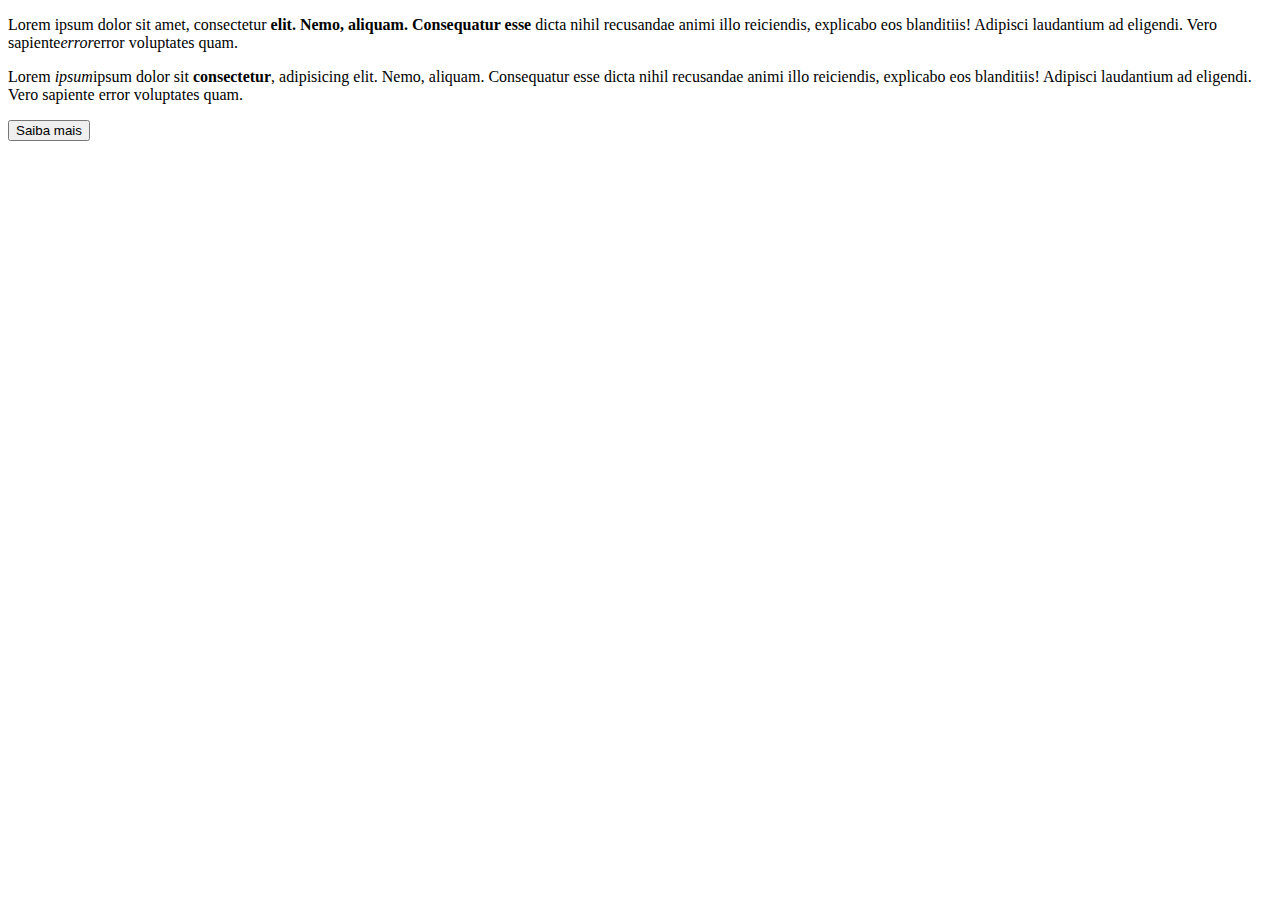
<file: html/index.html>
<!DOCTYPE html>
<html lang="pt-br">
<head>
    <meta charset="UTF-8">
    <meta http-equiv="X-UA-Compatible" content="IE=edge">
    <meta name="viewport" content="width=device-width, initial-scale=1.0">
    <title>Exercicios</title>
</head>

<body>
<p>Lorem ipsum dolor sit amet, consectetur <strong>elit. Nemo, aliquam. Consequatur esse</strong>  dicta nihil recusandae animi illo reiciendis, explicabo eos blanditiis! Adipisci laudantium
     ad eligendi. Vero sapiente<em>error</em>error voluptates quam.</p>

<p>Lorem <em>ipsum</em>ipsum dolor sit <strong>consectetur</strong>,  adipisicing elit. Nemo, aliquam. Consequatur esse dicta nihil recusandae animi illo reiciendis, explicabo eos blanditiis! Adipisci laudantium
        ad eligendi. Vero sapiente error voluptates quam.</p>

<a href="https://www.google.com.br/"><button>Saiba mais</button>
</body>
</html>
</file>
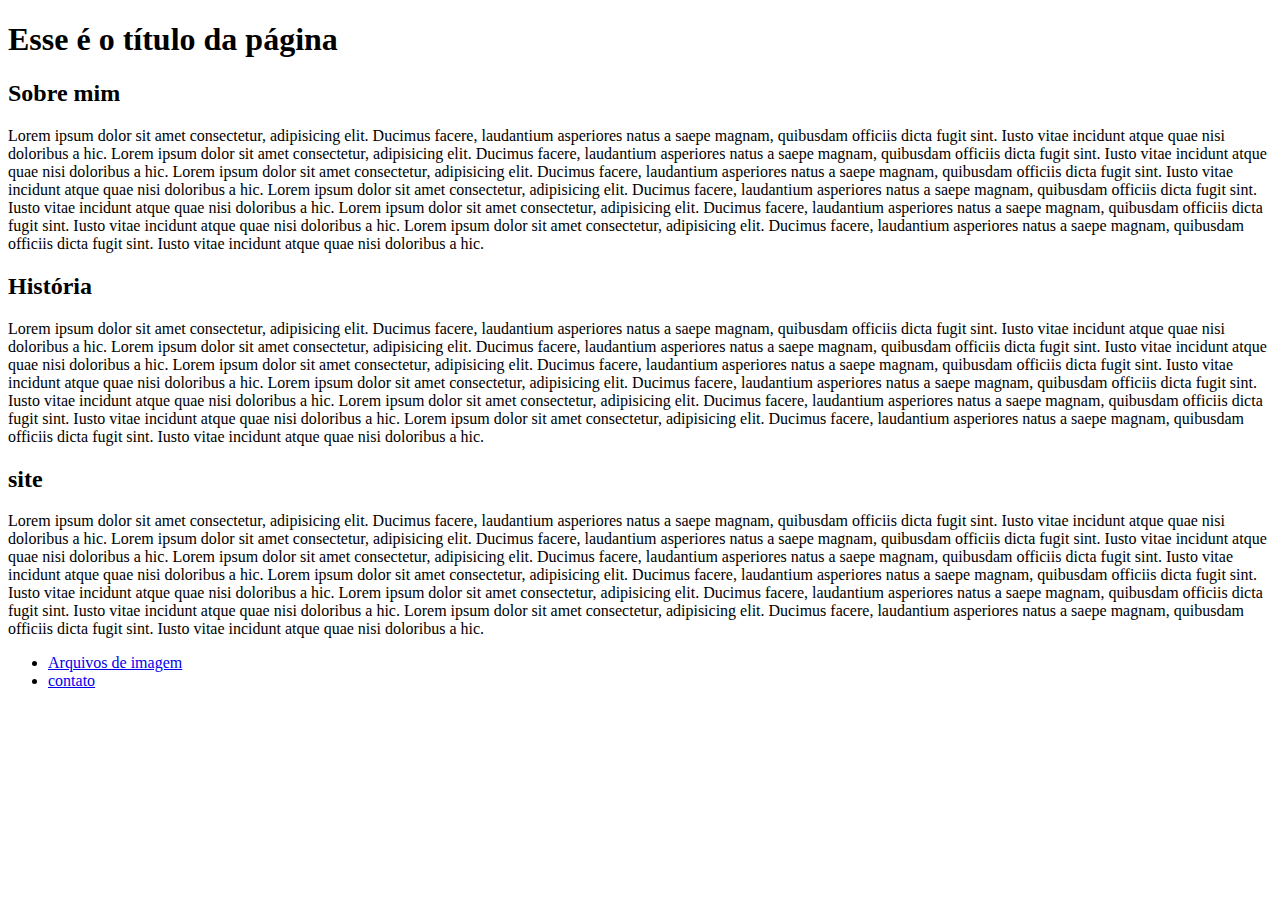
<file: html/exercicio de html/index.html>
<!DOCTYPE html>
<html lang="pt-br">
<head>
    <meta charset="UTF-8">
    <meta http-equiv="X-UA-Compatible" content="IE=edge">
    <meta name="viewport" content="width=device-width, initial-scale=1.0">
    <title>index</title>
</head>
<body>
   
   
    <h1>Esse é o título da página</h1>

    <h2>Sobre mim</h2>
        <p>
            Lorem ipsum dolor sit amet consectetur, adipisicing elit. Ducimus facere, laudantium asperiores natus a saepe
            magnam, quibusdam officiis dicta fugit sint. Iusto vitae incidunt atque quae nisi doloribus a hic.
            Lorem ipsum dolor sit amet consectetur, adipisicing elit. Ducimus facere, laudantium asperiores natus a saepe
            magnam, quibusdam officiis dicta fugit sint. Iusto vitae incidunt atque quae nisi doloribus a hic.
            Lorem ipsum dolor sit amet consectetur, adipisicing elit. Ducimus facere, laudantium asperiores natus a saepe
            magnam, quibusdam officiis dicta fugit sint. Iusto vitae incidunt atque quae nisi doloribus a hic.
            Lorem ipsum dolor sit amet consectetur, adipisicing elit. Ducimus facere, laudantium asperiores natus a saepe
            magnam, quibusdam officiis dicta fugit sint. Iusto vitae incidunt atque quae nisi doloribus a hic.
            Lorem ipsum dolor sit amet consectetur, adipisicing elit. Ducimus facere, laudantium asperiores natus a saepe
            magnam, quibusdam officiis dicta fugit sint. Iusto vitae incidunt atque quae nisi doloribus a hic.
            Lorem ipsum dolor sit amet consectetur, adipisicing elit. Ducimus facere, laudantium asperiores natus a saepe
            magnam, quibusdam officiis dicta fugit sint. Iusto vitae incidunt atque quae nisi doloribus a hic.

        </p>
    
    <h2>História</h2>
        <p> 
            Lorem ipsum dolor sit amet consectetur, adipisicing elit. Ducimus facere, laudantium asperiores natus a saepe
            magnam, quibusdam officiis dicta fugit sint. Iusto vitae incidunt atque quae nisi doloribus a hic.
            Lorem ipsum dolor sit amet consectetur, adipisicing elit. Ducimus facere, laudantium asperiores natus a saepe
            magnam, quibusdam officiis dicta fugit sint. Iusto vitae incidunt atque quae nisi doloribus a hic.
            Lorem ipsum dolor sit amet consectetur, adipisicing elit. Ducimus facere, laudantium asperiores natus a saepe
            magnam, quibusdam officiis dicta fugit sint. Iusto vitae incidunt atque quae nisi doloribus a hic.
            Lorem ipsum dolor sit amet consectetur, adipisicing elit. Ducimus facere, laudantium asperiores natus a saepe
            magnam, quibusdam officiis dicta fugit sint. Iusto vitae incidunt atque quae nisi doloribus a hic.
            Lorem ipsum dolor sit amet consectetur, adipisicing elit. Ducimus facere, laudantium asperiores natus a saepe
            magnam, quibusdam officiis dicta fugit sint. Iusto vitae incidunt atque quae nisi doloribus a hic.
            Lorem ipsum dolor sit amet consectetur, adipisicing elit. Ducimus facere, laudantium asperiores natus a saepe
            magnam, quibusdam officiis dicta fugit sint. Iusto vitae incidunt atque quae nisi doloribus a hic.

        </p>
        
        <h2>site</h2>    
        <p>
            Lorem ipsum dolor sit amet consectetur, adipisicing elit. Ducimus facere, laudantium asperiores natus a saepe
            magnam, quibusdam officiis dicta fugit sint. Iusto vitae incidunt atque quae nisi doloribus a hic.
            Lorem ipsum dolor sit amet consectetur, adipisicing elit. Ducimus facere, laudantium asperiores natus a saepe
            magnam, quibusdam officiis dicta fugit sint. Iusto vitae incidunt atque quae nisi doloribus a hic.
            Lorem ipsum dolor sit amet consectetur, adipisicing elit. Ducimus facere, laudantium asperiores natus a saepe
            magnam, quibusdam officiis dicta fugit sint. Iusto vitae incidunt atque quae nisi doloribus a hic.
            Lorem ipsum dolor sit amet consectetur, adipisicing elit. Ducimus facere, laudantium asperiores natus a saepe
            magnam, quibusdam officiis dicta fugit sint. Iusto vitae incidunt atque quae nisi doloribus a hic.
            Lorem ipsum dolor sit amet consectetur, adipisicing elit. Ducimus facere, laudantium asperiores natus a saepe
            magnam, quibusdam officiis dicta fugit sint. Iusto vitae incidunt atque quae nisi doloribus a hic.
            Lorem ipsum dolor sit amet consectetur, adipisicing elit. Ducimus facere, laudantium asperiores natus a saepe
            magnam, quibusdam officiis dicta fugit sint. Iusto vitae incidunt atque quae nisi doloribus a hic.

        </p>
        

   <!-- 
       EXERCICIO CONCLUIDO
    -->
        <nav>
              <ul>
                    <li> <a href="files/imagens.html">Arquivos de imagem</a> </li>
                    <li> <a href="contact.html">contato</a> </li>
                
              </ul>
        </nav>

</body>
</html>
</file>
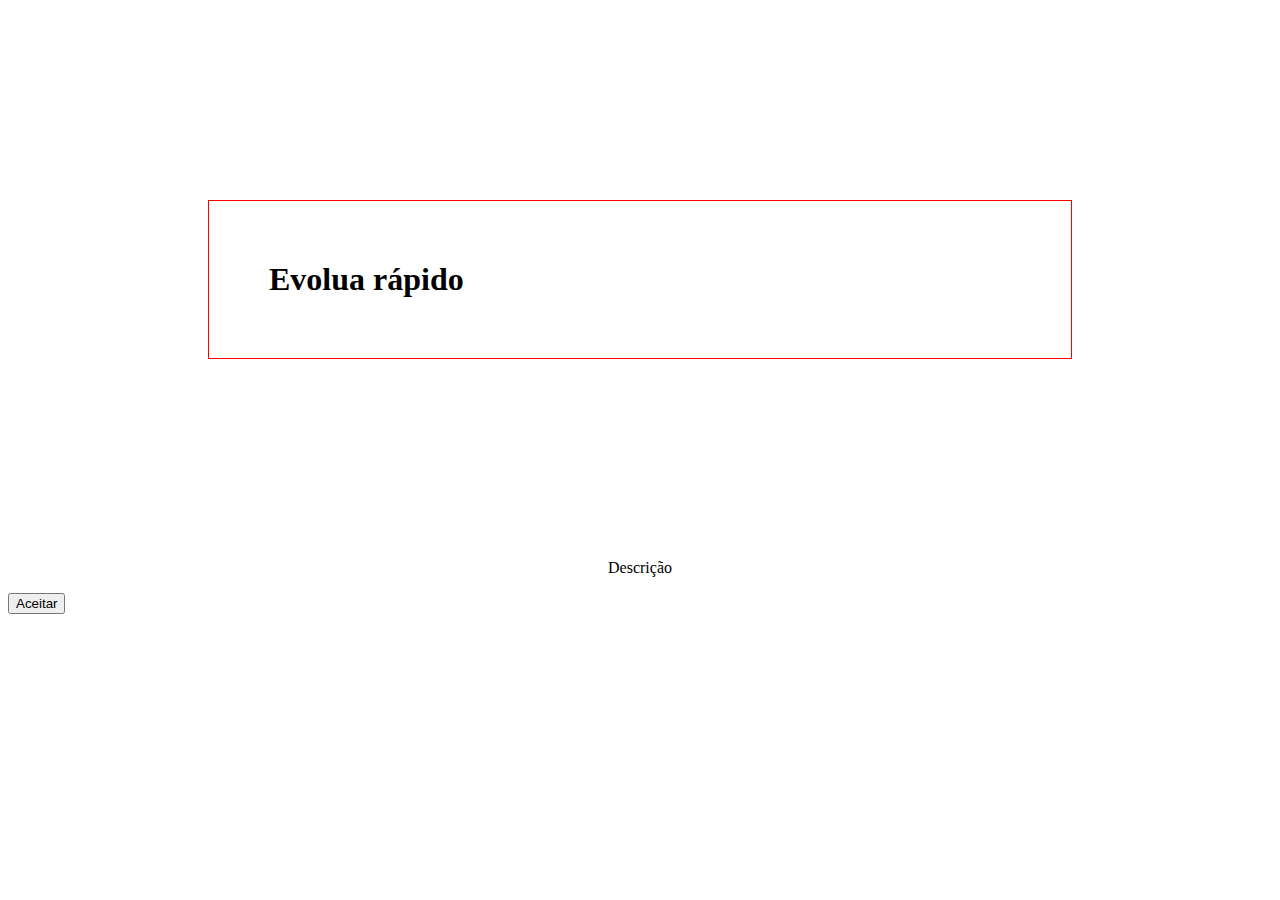
<file: CSS/boxes.html>
<!DOCTYPE html>
<html lang="pt-br">
<head>
    <meta charset="UTF-8">
    <meta http-equiv="X-UA-Compatible" content="IE=edge">
    <meta name="viewport" content="width=device-width, initial-scale=1.0">
    <link rel="stylesheet" href="style.css">
    <script type="botao.js" src="botao.js"></script>
    <title>Document</title>
</head>
<body>
    <h1>Evolua rápido</h1>
    <p>Descrição</p>
   <div class="butt">
    <button>Aceitar</button>

   </div>
   
   
</body>
</html>
</file>
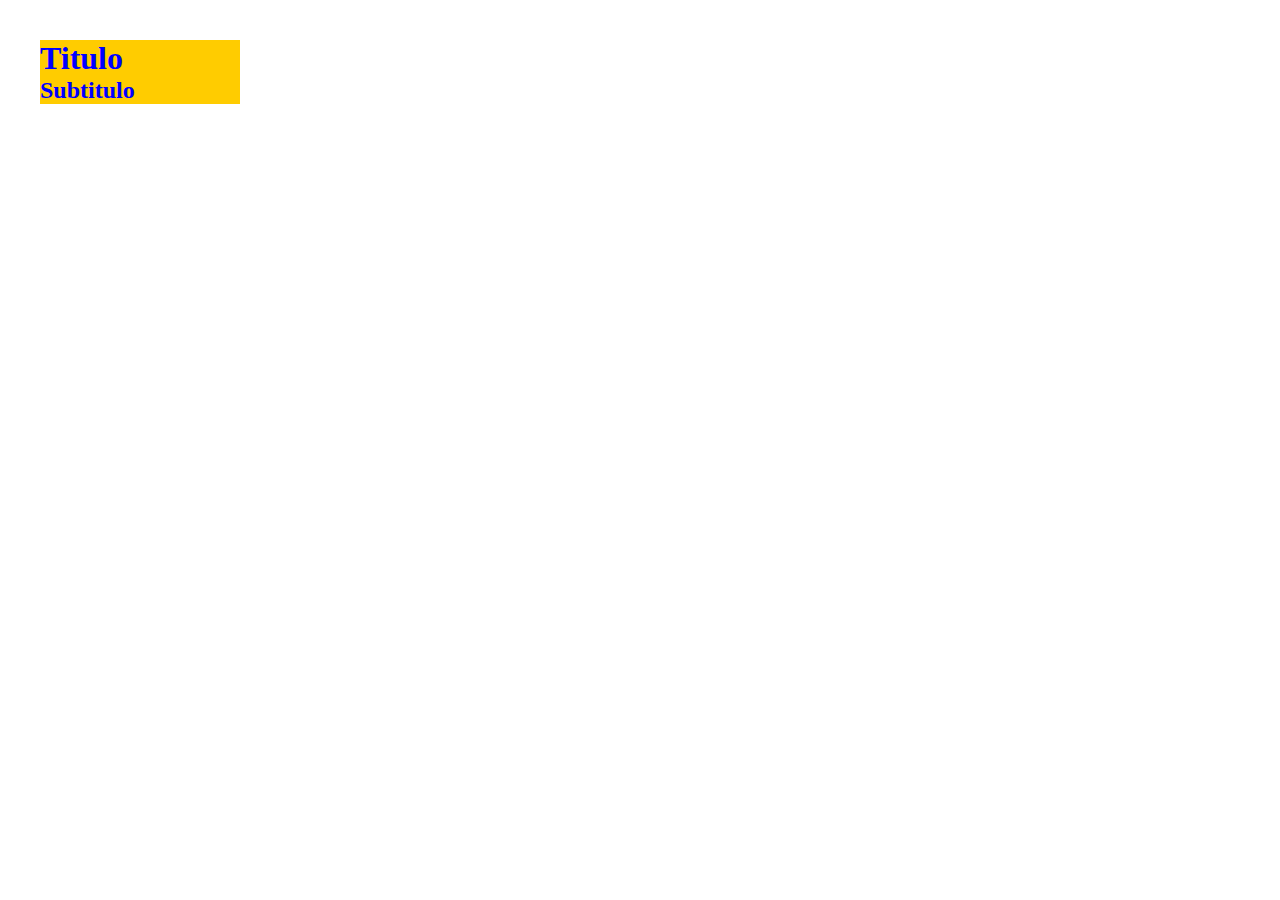
<file: CSS/ex.html>
<!DOCTYPE html>
<html lang="pt-br">
<head>
    <meta charset="UTF-8">
    <meta http-equiv="X-UA-Compatible" content="IE=edge">
    <meta name="viewport" content="width=device-width, initial-scale=1.0">
    <link rel="stylesheet" href="seletores.css">
    <title>Document</title>
</head>
<body>
    <div id="container" class="m-40">

   
    <h1>Titulo</h1>
    <h2>Subtitulo</h2>
    </div>
</body>
</html>
</file>
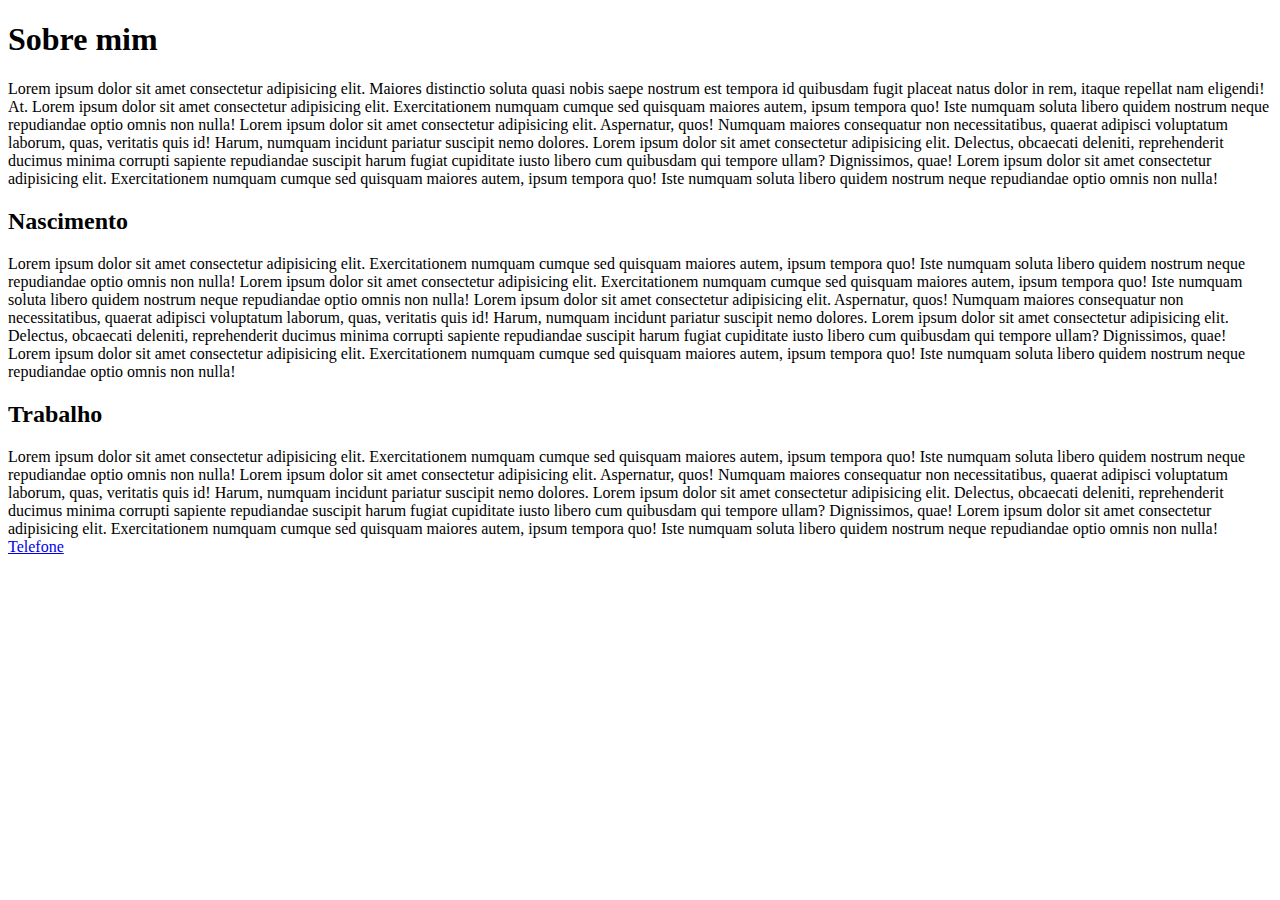
<file: html/tag_ancora.html>
<!DOCTYPE html>
<html lang="en">
<head>
    <meta charset="UTF-8">
    <meta http-equiv="X-UA-Compatible" content="IE=edge">
    <meta name="viewport" content="width=device-width, initial-scale=1.0">
    <title>teste</title>
</head>
<body>
    <h1 id="about">Sobre mim</h1> 
    Lorem ipsum dolor sit amet consectetur adipisicing elit. Maiores distinctio soluta quasi nobis saepe nostrum est tempora id quibusdam fugit placeat natus dolor in rem, itaque repellat nam eligendi! At.
    Lorem ipsum dolor sit amet consectetur adipisicing elit. Exercitationem numquam cumque sed quisquam maiores autem, ipsum tempora quo! Iste numquam soluta libero quidem nostrum neque repudiandae optio omnis non nulla!
    Lorem ipsum dolor sit amet consectetur adipisicing elit. Aspernatur, quos! Numquam maiores consequatur non necessitatibus, quaerat adipisci voluptatum laborum, quas, veritatis quis id! Harum, numquam incidunt pariatur suscipit nemo dolores.
    Lorem ipsum dolor sit amet consectetur adipisicing elit. Delectus, obcaecati deleniti, reprehenderit ducimus minima corrupti sapiente repudiandae suscipit harum fugiat cupiditate iusto libero cum quibusdam qui tempore ullam? Dignissimos, quae!
    Lorem ipsum dolor sit amet consectetur adipisicing elit. Exercitationem numquam cumque sed quisquam maiores autem, ipsum tempora quo! Iste numquam soluta libero quidem nostrum neque repudiandae optio omnis non nulla!
  
   
    <h2 id="history">Nascimento</h2>
    Lorem ipsum dolor sit amet consectetur adipisicing elit. Exercitationem numquam cumque sed quisquam maiores autem, ipsum tempora quo! Iste numquam soluta libero quidem nostrum neque repudiandae optio omnis non nulla!  Lorem ipsum dolor sit amet consectetur adipisicing elit. Exercitationem numquam cumque sed quisquam maiores autem, ipsum tempora quo! Iste numquam soluta libero quidem nostrum neque repudiandae optio omnis non nulla!
    Lorem ipsum dolor sit amet consectetur adipisicing elit. Aspernatur, quos! Numquam maiores consequatur non necessitatibus, quaerat adipisci voluptatum laborum, quas, veritatis quis id! Harum, numquam incidunt pariatur suscipit nemo dolores.
    Lorem ipsum dolor sit amet consectetur adipisicing elit. Delectus, obcaecati deleniti, reprehenderit ducimus minima corrupti sapiente repudiandae suscipit harum fugiat cupiditate iusto libero cum quibusdam qui tempore ullam? Dignissimos, quae!
    Lorem ipsum dolor sit amet consectetur adipisicing elit. Exercitationem numquam cumque sed quisquam maiores autem, ipsum tempora quo! Iste numquam soluta libero quidem nostrum neque repudiandae optio omnis non nulla!


    <h2 id="works">Trabalho</h2>
    Lorem ipsum dolor sit amet consectetur adipisicing elit. Exercitationem numquam cumque sed quisquam maiores autem, ipsum tempora quo! Iste numquam soluta libero quidem nostrum neque repudiandae optio omnis non nulla!
    Lorem ipsum dolor sit amet consectetur adipisicing elit. Aspernatur, quos! Numquam maiores consequatur non necessitatibus, quaerat adipisci voluptatum laborum, quas, veritatis quis id! Harum, numquam incidunt pariatur suscipit nemo dolores.
    Lorem ipsum dolor sit amet consectetur adipisicing elit. Delectus, obcaecati deleniti, reprehenderit ducimus minima corrupti sapiente repudiandae suscipit harum fugiat cupiditate iusto libero cum quibusdam qui tempore ullam? Dignissimos, quae!
    Lorem ipsum dolor sit amet consectetur adipisicing elit. Exercitationem numquam cumque sed quisquam maiores autem, ipsum tempora quo! Iste numquam soluta libero quidem nostrum neque repudiandae optio omnis non nulla!

  <!--  <p>Entre em contato conosco</p>
        <ul>
            <li> 
                <a href="https://google.com.br" target="blank">Site</a> 
            </li>
            <li>
                <a href="mailto:jmatheusoc269@gmail.com">Email</a> <!--O computador abre com a alternativa já instalada. Não abre direto no google-->
            </li>
            <li>
                <a href="tel:+5579998329912">Telefone</a>  <!--Só funciona para computadores que tem a alternativa para ligar-->


                <!--Essas foram as alternativas com o link-->
           <!--     
            </li>
            
        </ul>
     -->

     <!-- <p>Saiba mais</p>
        <ul>
            <li> 
                <a href="#about" target="blank">Sobre mim</a> 
            </li>
            <li>
                <a href="#history">História</a>
            </li>
            <li>
                <a href="#works">Trabalhos</a>  
                <!--Id é como se fosse uma variável para ser identificada e chamada pelo    html-->

                <!--Essas foram as alternativas com o fragmento-->
            <!--     
            </li>
            
        </ul>
        -->

</body>
</html>
</file>
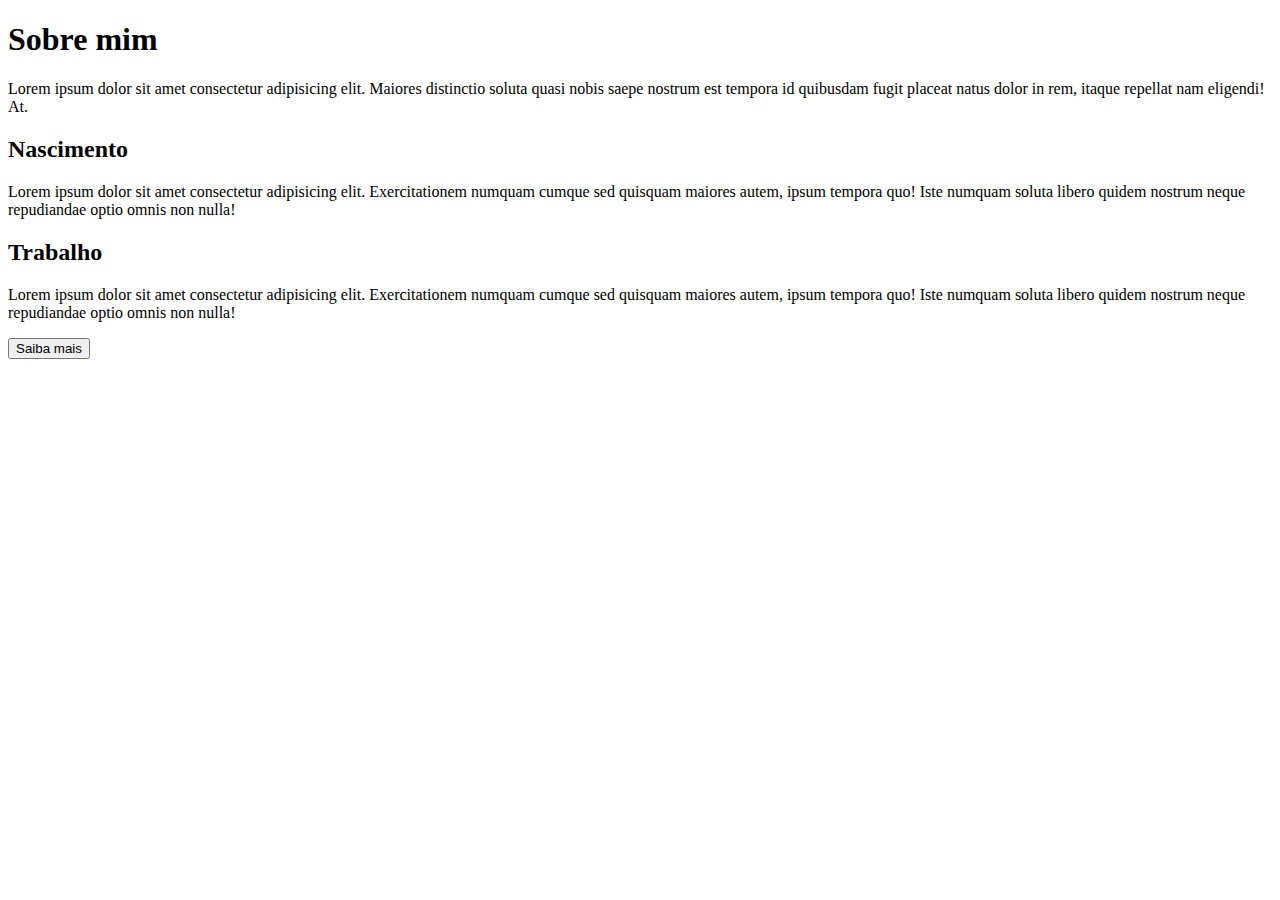
<file: html/titulos_e_paragrafos.html>
<!DOCTYPE html>
<html lang="en">
<head>
    <meta charset="UTF-8">
    <meta http-equiv="X-UA-Compatible" content="IE=edge">
    <meta name="viewport" content="width=device-width, initial-scale=1.0">
    <title>teste</title>
</head>
<body>
    <h1>Sobre mim</h1> 
    Lorem ipsum dolor sit amet consectetur adipisicing elit. Maiores distinctio soluta quasi nobis saepe nostrum est tempora id quibusdam fugit placeat natus dolor in rem, itaque repellat nam eligendi! At.
   
    <h2>Nascimento</h2>
    Lorem ipsum dolor sit amet consectetur adipisicing elit. Exercitationem numquam cumque sed quisquam maiores autem, ipsum tempora quo! Iste numquam soluta libero quidem nostrum neque repudiandae optio omnis non nulla!

    <h2>Trabalho</h2>
    Lorem ipsum dolor sit amet consectetur adipisicing elit. Exercitationem numquam cumque sed quisquam maiores autem, ipsum tempora quo! Iste numquam soluta libero quidem nostrum neque repudiandae optio omnis non nulla!
   <p>
    <a href="https://www.google.com.br/"><button>Saiba mais</button>
   </p> 
</body>
</html>
</file>
<file: CSS/style.css>
h1 {
    border: 1px solid red;
    margin:200px;
    padding: 60px;
} 

p {
    text-align: center;
}

button {
    align-items: center;
}
</file>
<file: CSS/seletores.css>
* {
    margin:0%;
}



#container {
    width: 200px;
}

.m-40 {
    margin: 40px;
}

    h1, h2 {
    color: blue;
    font: size 60px;
    background-color: rgb(255, 204, 0);
}
</file>
